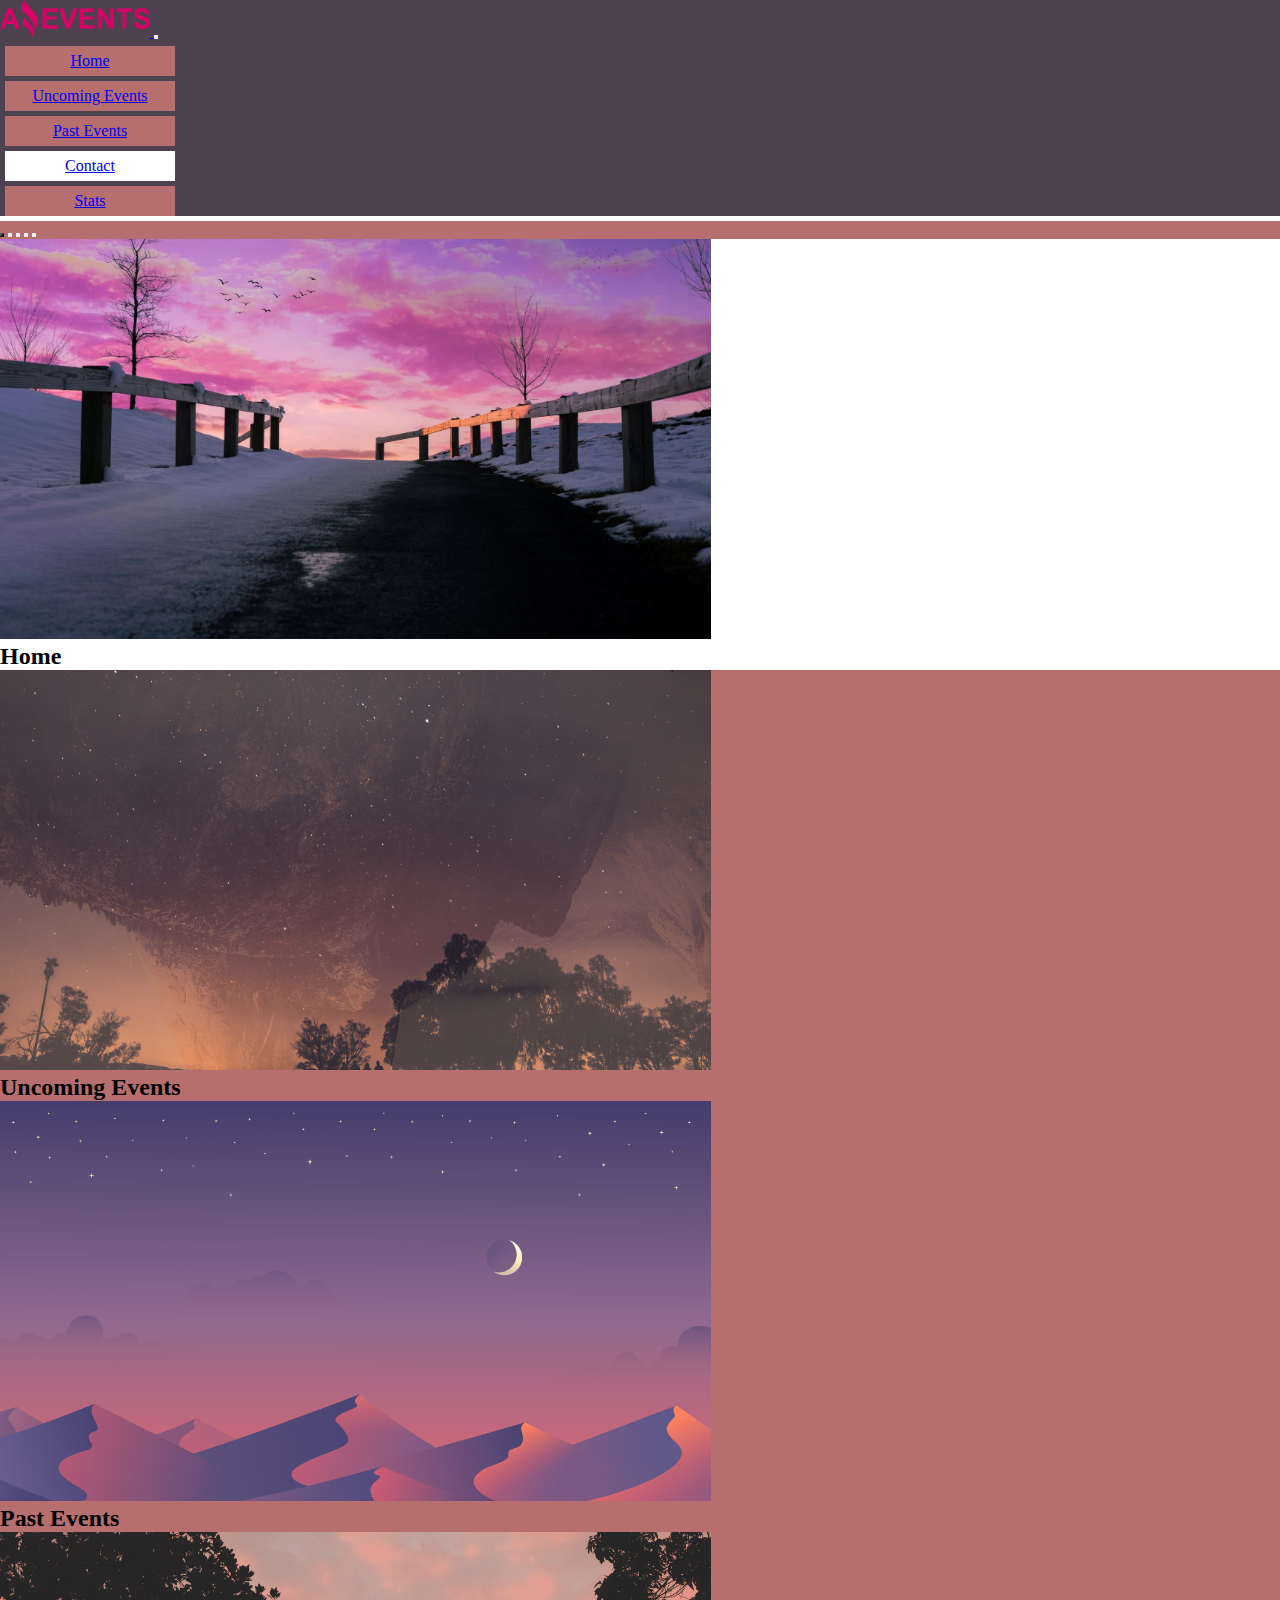
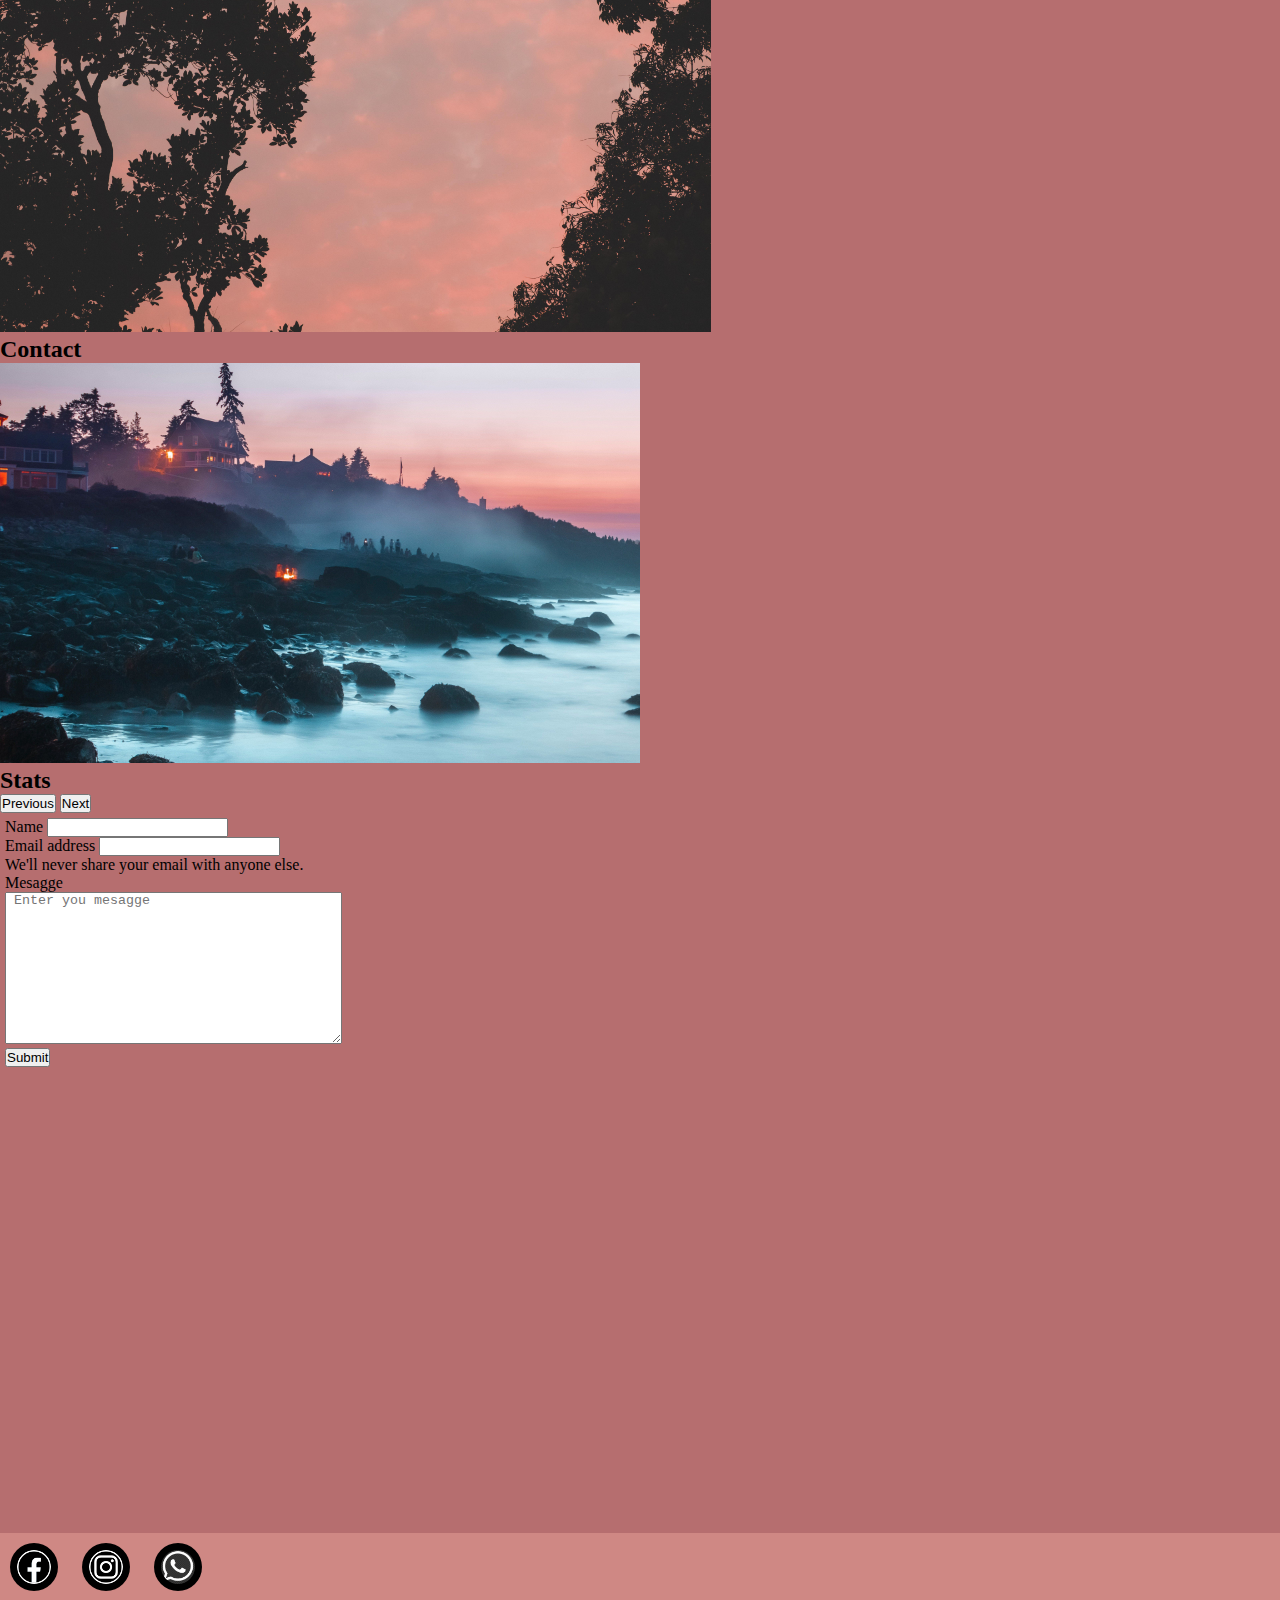
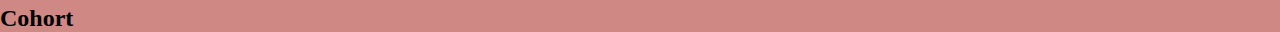
<file: contact.html>
<!DOCTYPE html>
<html lang="en">
<head>
    <meta charset="UTF-8">
    <meta http-equiv="X-UA-Compatible" content="IE=edge">
    <meta name="viewport" content="width=device-width, initial-scale=1.0">
    <link rel="stylesheet" href="./assets/styles/styles.css">
    <link href="https://cdn.jsdelivr.net/npm/bootstrap@5.3.0-alpha1/dist/css/bootstrap.min.css" rel="stylesheet" integrity="sha384-GLhlTQ8iRABdZLl6O3oVMWSktQOp6b7In1Zl3/Jr59b6EGGoI1aFkw7cmDA6j6gD" crossorigin="anonymous">
    <title>Amaizing Events</title>
</head>
<body>
    <header>
      <nav class="navbar navbar-reverse navbar-toggleable-sm navbar-expand-lg">
        <a class="navbar-brand d-flex align-items-start" href="./contact.html">
          <img src="./assets/img/Logo_Amazing_Events.png" alt="logo" class="img-logo">
        </a>
      <button class="navbar-toggler" type="button" data-bs-toggle="collapse" data-bs-target="#navbarTogglerDemo01" aria-controls="navbarTogglerDemo01" aria-expanded="false" aria-label="Toggle navigation">
        <span class="navbar-toggler-icon"></span>
      </button>
      <div class="collapse navbar-collapse" id="navbarTogglerDemo01">
        <div class="navbar-nav">
          <a class="nav-item nav-link bg-ligth bg-opacity-10 border border-ligth border-start-1 rounded-4" href="./index.html"">Home</a>
          <a class="nav-item nav-link bg-ligth bg-opacity-10 border border-ligth border-start-1 rounded-4 " href="./uncoming.html">Uncoming Events</a>
          <a class="nav-item nav-link bg-ligth bg-opacity-10 border border-ligth border-start-1 rounded-4" href="./past.html">Past Events</a>
          <a class="nav-item nav-link active bg-ligth bg-opacity-10 border border-ligth border-start-1 rounded-4" href="#">Contact</a>
          <a class="nav-item nav-link bg-ligth bg-opacity-10 border border-ligth border-start-1 rounded-4"href="./stats.html">Stats</a>
        </div>    
      </div>
    </nav>
    </header>
    <main>
      <!-- ! Carousel -->
      <div id="carouselExampleIndicators" class="carousel  slide">
        <div class="carousel-indicators">
          <button type="button" data-bs-target="#carouselExampleIndicators" data-bs-slide-to="0" class="active" aria-current="true"  aria-label="Slide 1"></button>
          <button type="button" data-bs-target="#carouselExampleIndicators" data-bs-slide-to="1" aria-label="Slide 2"></button>
          <button type="button" data-bs-target="#carouselExampleIndicators" data-bs-slide-to="2" aria-label="Slide 3"></button>
          <button type="button" data-bs-target="#carouselExampleIndicators" data-bs-slide-to="3" aria-label="Slide 4"></button>
          <button type="button" data-bs-target="#carouselExampleIndicators" data-bs-slide-to="4" aria-label="Slide 5"></button>
        </div>
        <div class="carousel-inner">
          <div class="carousel-item active">
            <img src="./assets/img/Carousel_Uno.webp" class="d-block w-100" alt="...">
            <div class="carousel-caption d-none d-md-block">
              <h2>Home</h2>
            </div>
          </div>
          <div class="carousel-item">
            <img src="./assets/img/Carousel_Dos.jpg" class="d-block w-100" alt="...">
            <div class="carousel-caption d-none d-md-block">
              <h2>Uncoming Events</h2>
            </div>
          </div>
          <div class="carousel-item">
            <img src="./assets/img/Carosel_Tres.jpg" class="d-block w-100" alt="...">
            <div class="carousel-caption d-none d-md-block">
              <h2>Past Events</h2>
            </div>
          </div>
          <div class="carousel-item">
              <img src="./assets/img/Carousel_Cuatro.jpg" class="d-block w-100" alt="...">
              <div class="carousel-caption d-none d-md-block">
                <h2>Contact</h2>
              </div>
          </div>
          <div class="carousel-item">
            <img src="./assets/img/Carousel_Cinco.jpg" class="d-block w-100" alt="...">
            <div class="carousel-caption d-none d-md-block">
              <h2>Stats</h2>
            </div>
          </div>
        </div>
        <button class="carousel-control-prev" type="button" data-bs-target="#carouselExampleIndicators" data-bs-slide="prev">
          <span class="carousel-control-prev-icon" aria-hidden="true"></span>
          <span class="visually-hidden">Previous</span>
        </button>
        <button class="carousel-control-next" type="button" data-bs-target="#carouselExampleIndicators" data-bs-slide="next">
          <span class="carousel-control-next-icon" aria-hidden="true"></span>
          <span class="visually-hidden">Next</span>
        </button>
      </div>
      <!-- ! Form of Contact -->
      <div class="d-flex flex-column align-items-center">
        <form class="form-contact">
          <div class="mb-3">
            <label for="exampleNameword1" class="form-label">Name</label>
            <input type="name" class="form-control" id="exampleInputNameword1">
          </div>
          <div class="mb-3">
            <label for="exampleInputEmail1" class="form-label">Email address</label>
            <input type="email" class="form-control" id="exampleInputEmail1" aria-describedby="emailHelp">
            <div id="emailHelp" class="form-text">We'll never share your email with anyone else.</div>
          </div>
          <div class="mb-3">
            <p>Mesagge</p>
            <textarea  class="border rounded-3" name="yourMesagge" id="yourMesagge" cols="40" rows="10" placeholder=" Enter you mesagge "></textarea>
          </div>
          <button type="submit" class="btn btn-warning">Submit</button>
        </form>
      </div>  
    </main>
    <footer class="d-flex flex-row justify-content-between text-dark bg-opacity-25">
      <div class="redes sociales m-3 p-3">
        <a></a>
        <a href="#"><img src="./assets/img/facebook.png" class="img-rs" alt=""></a>
        <a href="#"><img src="./assets/img/instagram.png" class="img-rs" alt=""></a>
        <a href="#"><img src="./assets/img/whatsapp.png" class="img-rs" alt=""></a>
      </div>
      <h2 class="m-3 p-3">Cohort</h2>
    </footer>
<script src="https://cdn.jsdelivr.net/npm/bootstrap@5.3.0-alpha1/dist/js/bootstrap.bundle.min.js" integrity="sha384-w76AqPfDkMBDXo30jS1Sgez6pr3x5MlQ1ZAGC+nuZB+EYdgRZgiwxhTBTkF7CXvN" crossorigin="anonymous"></script>
</body>


</html>
</file>
<file: assets/styles/styles.css>
*{
    padding: 0px;
    margin: 0px;
    box-sizing: border-box;
}

@media only screen and (max-width:425px) {
.container-checkbox-nav,
.checkbox  {
 flex-wrap: wrap;}
}


/*!Estilos Generales*/

header{
  min-height: 10vh;
  background-color:#4d4250;
}
main{
    min-height: 80vh;
    background-color:#b66e6f;
}

footer{
    min-height: 10vh;
    background-color:#cf8884;
}

/*! Estilos de Navbar*/
.navbar-toggleable-sm .nav-item {
    display: flex;
    max-width: 170px;
    justify-content: center;
}
.nav-link {
  background-color: #b66e6f;
  padding: 6px 4px;
  margin: 5px 5px;
  cursor: pointer;
  border-color: white;
}

.nav-link:hover{
    background-color: white;
    transform: scale3d(1.2,1.2,1.2);
}

.active{
    background-color: white;
}

.img-logo{
    width:150px;
}

/*! Estilos del Carrusel*/

.carousel-item img {
    height: 300px;  
}

.carousel img {
    height: 400px;
    object-fit: cover;
}

/*!Estilos de Card*/
.card{
    width: 18rem;
}
.card:hover{
    transform: scale3d(1.1,1.1,1.1);
}

.card:hover a {
    background-color: #b66e6f;
    border: none;  
}
.card img{
    height: 150px;
    object-fit: cover;
}



/*! Estilos de Card de detalle*/

.card-details {
    width: 25rem;   
}


/*! Estilos de Formulario de Contacto*/

.form-contact{
    padding: 5px;
    min-height: 80vh;    
}

/*! Estilos de Tabla -Stats*/

.container-table{
    max-width:max-content;
    background-color: #e6a972;
}

td{
    height: 2rem;
    text-align: center;
}

/*! Estilos de Redes Sociales de Footer*/

.img-rs {
    width: 3rem;
    background-color: black;
    padding: 7px;
    border-radius: 50%;
    margin: 10px;
}
.img-rs:hover{
    transform: scale3d(1.1,1.1,1.1);
}
</file>
